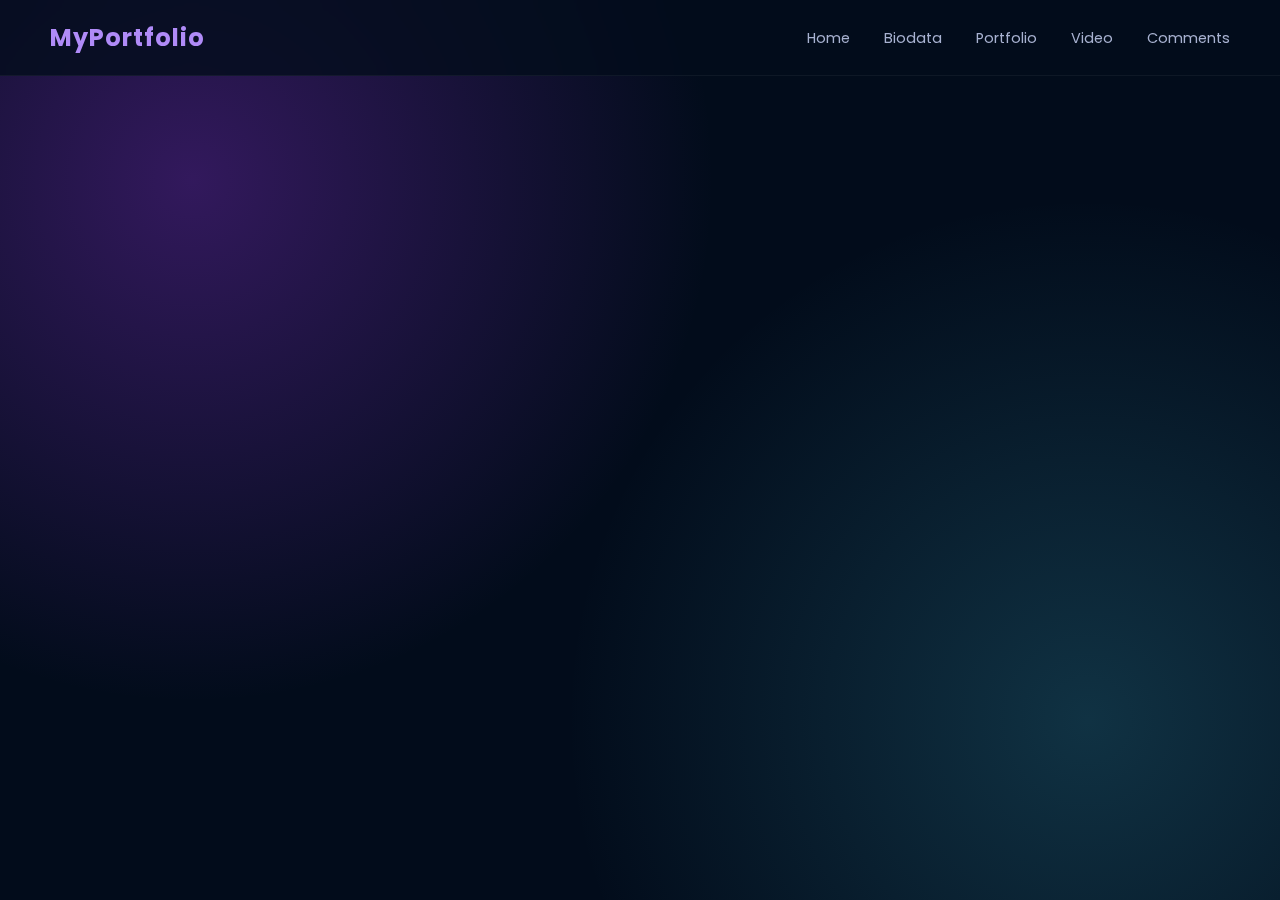
<file: index.html>
<!DOCTYPE html>
<html lang="en">
<head>
    <meta charset="UTF-8">
    <meta name="viewport" content="width=device-width, initial-scale=1.0">
    <title>My Portfolio</title>
    
    <!-- Google Fonts: Poppins -->
    <link rel="preconnect" href="https://fonts.googleapis.com">
    <link rel="preconnect" href="https://fonts.gstatic.com" crossorigin>
    <link href="https://fonts.googleapis.com/css2?family=Poppins:wght@300;400;600;700&display=swap" rel="stylesheet">
    
    <!-- Font Awesome for Icons -->
    <link rel="stylesheet" href="https://cdnjs.cloudflare.com/ajax/libs/font-awesome/6.4.0/css/all.min.css">

    <style>
        /* RESET & FONTS */
        * {
            margin: 0;
            padding: 0;
            box-sizing: border-box;
            font-family: 'Poppins', sans-serif;
        }

        body {
            /* THE DARK THEME BACKGROUND */
            background-color: #020c1b;
            /* This creates the purple glow in the top left and blue in bottom right */
            background-image: 
                radial-gradient(circle at 15% 20%, rgba(123, 44, 191, 0.4) 0%, transparent 40%),
                radial-gradient(circle at 85% 80%, rgba(72, 202, 228, 0.2) 0%, transparent 40%);
            color: #e6f1ff;
            min-height: 100vh;
            overflow-x: hidden;
        }

        /* NAVIGATION */
        nav {
            display: flex;
            justify-content: space-between;
            align-items: center;
            padding: 20px 50px;
            background: rgba(2, 12, 27, 0.8);
            backdrop-filter: blur(10px); /* Glass effect */
            position: fixed;
            width: 100%;
            top: 0;
            z-index: 100;
            border-bottom: 1px solid rgba(255, 255, 255, 0.05);
        }

        .logo {
            font-size: 1.5rem;
            font-weight: 700;
            color: #b08bf8; /* Light Purple */
            letter-spacing: 1px;
        }

        .nav-links a {
            color: #a8b2d1;
            text-decoration: none;
            margin-left: 30px;
            font-size: 0.9rem;
            transition: 0.3s;
            position: relative;
        }

        .nav-links a:hover {
            color: #64ffda; /* Neon Cyan hover */
        }
        
        /* Underline effect on hover */
        .nav-links a::after {
            content: '';
            position: absolute;
            width: 0;
            height: 2px;
            bottom: -5px;
            left: 0;
            background-color: #64ffda;
            transition: width 0.3s;
        }
        
        .nav-links a:hover::after {
            width: 100%;
        }

        /* HERO SECTION LAYOUT */
        .hero-section {
            display: flex;
            align-items: center; /* Vertically center */
            justify-content: space-between; /* Push left and right apart */
            padding: 150px 10% 0 10%; /* Top padding clears the fixed navbar */
            min-height: 90vh;
        }

        /* LEFT SIDE: TEXT STYLING */
        .hero-text {
            flex: 1;
            max-width: 650px;
            padding-right: 20px;
        }

        .badge {
            background: rgba(176, 139, 248, 0.1);
            color: #b08bf8;
            padding: 8px 16px;
            border-radius: 20px;
            display: inline-block;
            font-size: 0.85rem;
            margin-bottom: 25px;
            border: 1px solid rgba(176, 139, 248, 0.3);
            font-weight: 600;
        }

        h1 {
            font-size: 3.5rem;
            line-height: 1.1;
            font-weight: 700;
            margin-bottom: 15px;
        }

        /* The Gradient Text Effect */
        .gradient-text {
            background: linear-gradient(90deg, #b08bf8, #64ffda);
            -webkit-background-clip: text;
            -webkit-text-fill-color: transparent;
        }

        h2.typing-text {
            font-size: 1.5rem;
            color: #8892b0;
            margin-bottom: 25px;
            font-weight: 400;
            display: flex;
            align-items: center;
        }
        
        h2.typing-text::before {
            content: '';
            display: inline-block;
            width: 30px;
            height: 2px;
            background-color: #64ffda;
            margin-right: 15px;
        }

        p {
            color: #8892b0;
            margin-bottom: 35px;
            line-height: 1.7;
            font-size: 1.1rem;
            max-width: 540px;
        }

        /* TAGS (Skills) */
        .tags {
            margin-bottom: 35px;
            display: flex;
            flex-wrap: wrap;
            gap: 10px;
        }

        .tags span {
            display: inline-block;
            padding: 6px 18px;
            border: 1px solid rgba(100, 255, 218, 0.2);
            border-radius: 50px;
            font-size: 0.8rem;
            color: #64ffda;
            background: rgba(100, 255, 218, 0.05);
            transition: 0.3s;
        }
        
        .tags span:hover {
            background: rgba(100, 255, 218, 0.1);
            transform: translateY(-2px);
        }

        /* BUTTONS */
        .buttons {
            display: flex;
            gap: 20px;
            margin-bottom: 40px;
        }

        .btn-primary {
            background: linear-gradient(90deg, #240046, #3c096c);
            color: white;
            padding: 14px 32px;
            border-radius: 5px;
            text-decoration: none;
            box-shadow: 0 0 15px rgba(123, 44, 191, 0.4); /* Glow effect */
            transition: 0.3s;
            font-weight: 600;
            display: inline-block;
        }

        .btn-secondary {
            background: transparent;
            color: #ccd6f6;
            padding: 14px 32px;
            border-radius: 5px;
            text-decoration: none;
            border: 1px solid #3c096c;
            transition: 0.3s;
            font-weight: 600;
            display: inline-block;
        }

        .btn-primary:hover {
            transform: translateY(-3px);
            box-shadow: 0 0 25px rgba(123, 44, 191, 0.7);
        }
        
        .btn-secondary:hover {
            border-color: #64ffda;
            color: #64ffda;
            background: rgba(100, 255, 218, 0.05);
        }

        /* SOCIAL ICONS */
        .socials {
            display: flex;
            gap: 20px;
            margin-top: 20px;
        }

        .icon {
            width: 45px;
            height: 45px;
            background: rgba(255,255,255,0.05);
            border-radius: 50%;
            display: flex;
            align-items: center;
            justify-content: center;
            font-size: 1.2rem;
            color: #a8b2d1;
            cursor: pointer;
            transition: 0.3s;
            border: 1px solid transparent;
            text-decoration: none;
        }
        
        .icon:hover {
            color: #64ffda;
            border-color: #64ffda;
            transform: translateY(-3px);
        }

        /* RIGHT SIDE: IMAGE WITH FRAME */
        .hero-image {
            flex: 1;
            display: flex;
            justify-content: flex-end;
            position: relative;
        }

        .hero-image img {
            max-width: 100%;
            width: 450px;
            animation: float 4s ease-in-out infinite;
            
            /* --- NEW PICTURE FRAME STYLE --- */
            padding: 15px; /* Space between image and border */
            background: rgba(255, 255, 255, 0.05); /* Glassy background */
            border: 2px solid #64ffda; /* Neon Cyan Border */
            border-radius: 20px;
            box-shadow: 
                0 0 20px rgba(100, 255, 218, 0.2), /* Outer glow */
                inset 0 0 20px rgba(100, 255, 218, 0.1); /* Inner glow */
        }

        @keyframes float {
            0% { transform: translateY(0px); }
            50% { transform: translateY(-20px); }
            100% { transform: translateY(0px); }
        }

        /* MOBILE RESPONSIVENESS */
        @media (max-width: 968px) {
            nav {
                padding: 20px;
            }
            
            .nav-links {
                display: none; /* Hidden on mobile for simplicity, typically would involve a burger menu */
            }
            
            .hero-section {
                flex-direction: column-reverse;
                text-align: center;
                padding-top: 100px;
            }
            
            .hero-text {
                padding-right: 0;
                margin-top: 50px;
                max-width: 100%;
            }
            
            h1 {
                font-size: 2.5rem;
            }
            
            h2.typing-text {
                justify-content: center;
                font-size: 1.2rem;
            }
            
            .tags {
                justify-content: center;
            }
            
            .buttons {
                justify-content: center;
            }
            
            .socials {
                justify-content: center;
            }
            
            .hero-image img {
                width: 300px;
            }
            
            p {
                margin-left: auto;
                margin-right: auto;
            }
        }

        /* --- ANIMATIONS (From Previous Request) --- */
        @keyframes slideDown {
            from { transform: translateY(-100%); opacity: 0; }
            to { transform: translateY(0); opacity: 1; }
        }

        @keyframes slideInLeft {
            from { transform: translateX(-50px); opacity: 0; }
            to { transform: translateX(0); opacity: 1; }
        }

        @keyframes popIn {
            from { transform: scale(0.5); opacity: 0; }
            to { transform: scale(1); opacity: 1; }
        }

        /* Apply Animations */
        nav {
            animation: slideDown 0.8s ease-out;
        }

        .hero-text {
            opacity: 0; /* Start hidden */
            animation: slideInLeft 1s ease-out 0.2s forwards; /* 0.2s delay */
        }

        .hero-image {
            opacity: 0;
            animation: popIn 1s ease-out 0.5s forwards; /* 0.5s delay */
        }

        /* Stagger the social icons */
        .socials .icon {
            opacity: 0;
            animation: popIn 0.5s ease-back forwards;
        }
        .socials .icon:nth-child(1) { animation-delay: 1.0s; }
        .socials .icon:nth-child(2) { animation-delay: 1.1s; }
        .socials .icon:nth-child(3) { animation-delay: 1.2s; }
        .socials .icon:nth-child(4) { animation-delay: 1.3s; }
    </style>
</head>
<body>

    <nav>
        <div class="logo">MyPortfolio</div>
        <div class="nav-links">
            <a href="index.html">Home</a>
            <a href="biodata.html">Biodata</a>
            <a href="portfolio.html">Portfolio</a>
            <a href="video.html">Video</a>
            <a href="comments.html">Comments</a>
        </div>
    </nav>

    <header class="hero-section" id="home">
        
        <div class="hero-text">
            <div class="badge">👋 Welcome to my official page</div>
            
            <h1>Hi, I am <br> <span class="gradient-text">ABDUL RAHIM BIN ABDUL RAHMAN</span></h1>
            
            <h2 class="typing-text">MULTIMEDIA TECHNOLOGY STUDENT</h2>
            
            <p>
                Welcome to my digital portfolio! This webpage showcases my skills, 
                projects, and creativity. Feel free to explore my work in design, video editing, and web development.
            </p>

            <div class="socials">
                <a href="#" class="icon"><i class="fab fa-github"></i></a>
                <a href="#" class="icon"><i class="fab fa-linkedin-in"></i></a>
                <a href="#" class="icon"><i class="fab fa-instagram"></i></a>
                <a href="#" class="icon"><i class="fas fa-envelope"></i></a>
            </div>

        </div>

        <!-- Hero Image section with the new frame style applied in CSS -->
        <div class="hero-image">
            <img src="3.jpg" alt="Rahim" onerror="this.src='https://placehold.co/400x400/233554/64ffda?text=AR'">
        </div>

    </header>

    <script>
        document.querySelectorAll('a[href^="#"]').forEach(anchor => {
            anchor.addEventListener('click', function (e) {
                e.preventDefault();
                document.querySelector(this.getAttribute('href')).scrollIntoView({
                    behavior: 'smooth'
                });
            });
        });
    </script>
</body>
</html>
</file>
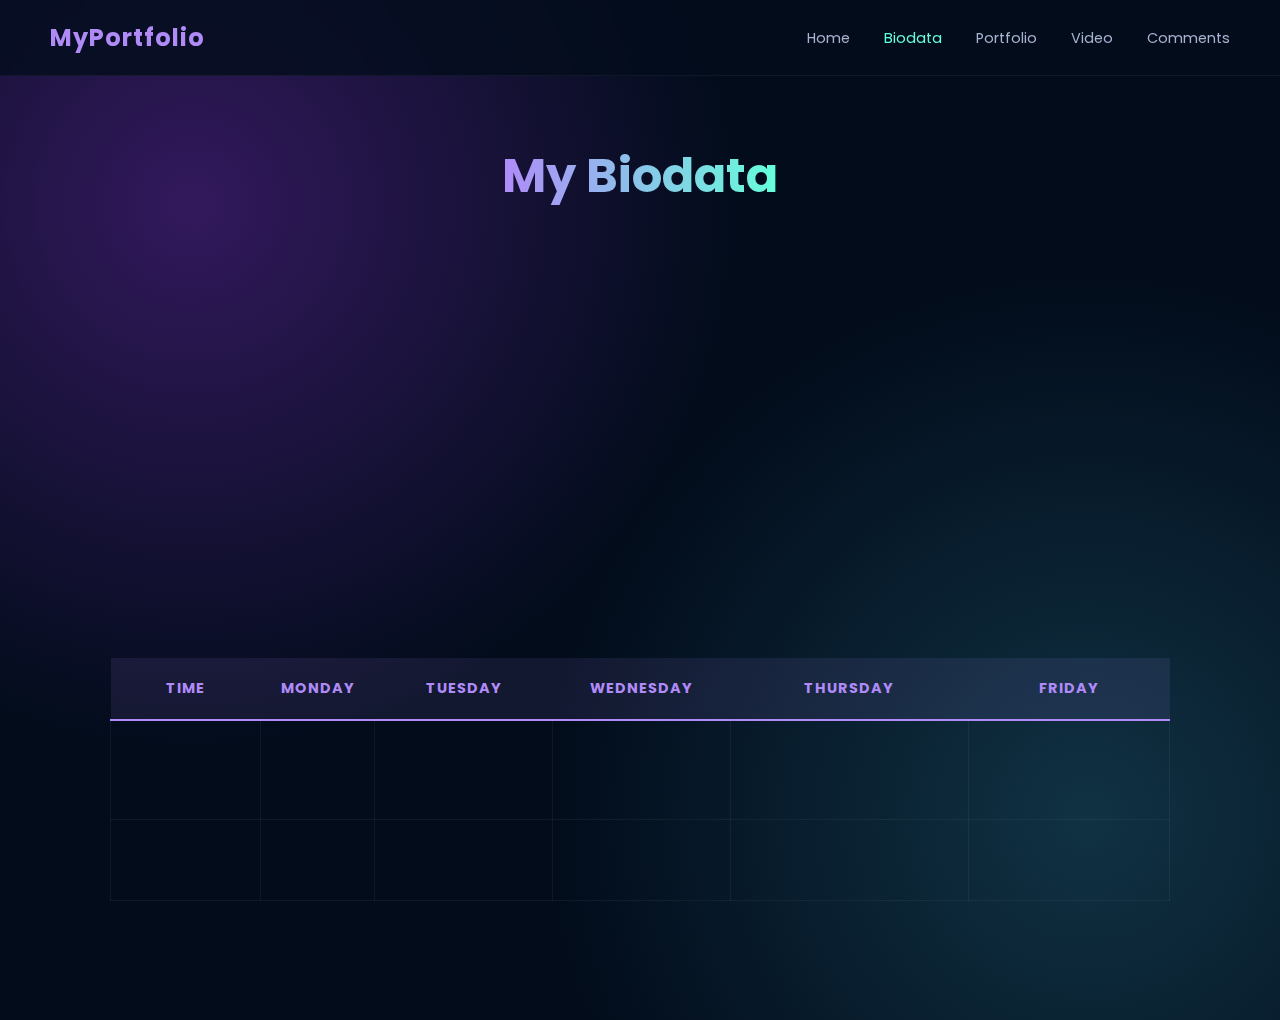
<file: Biodata.html>
<!DOCTYPE html>
<html lang="en">
<head>
    <meta charset="UTF-8">
    <meta name="viewport" content="width=device-width, initial-scale=1.0">
    <title>Biodata | My Portfolio</title>
    
    <!-- Google Fonts: Poppins -->
    <link href="https://fonts.googleapis.com/css2?family=Poppins:wght@300;400;600;700&display=swap" rel="stylesheet">
    
    <!-- Font Awesome for Icons (Optional if you add icons later) -->
    <link rel="stylesheet" href="https://cdnjs.cloudflare.com/ajax/libs/font-awesome/6.4.0/css/all.min.css">

    <style>
        /* --- GLOBAL THEME STYLES (To match index.html) --- */
        * {
            margin: 0;
            padding: 0;
            box-sizing: border-box;
            font-family: 'Poppins', sans-serif;
        }

        body {
            background-color: #020c1b;
            background-image: 
                radial-gradient(circle at 15% 20%, rgba(123, 44, 191, 0.4) 0%, transparent 40%),
                radial-gradient(circle at 85% 80%, rgba(72, 202, 228, 0.2) 0%, transparent 40%);
            color: #e6f1ff;
            min-height: 100vh;
        }

        /* NAVIGATION */
        nav {
            display: flex;
            justify-content: space-between;
            align-items: center;
            padding: 20px 50px;
            background: rgba(2, 12, 27, 0.8);
            backdrop-filter: blur(10px);
            position: fixed;
            width: 100%;
            top: 0;
            z-index: 100;
            border-bottom: 1px solid rgba(255, 255, 255, 0.05);
        }

        .logo {
            font-size: 1.5rem;
            font-weight: 700;
            color: #b08bf8;
            letter-spacing: 1px;
        }

        .nav-links a {
            color: #a8b2d1;
            text-decoration: none;
            margin-left: 30px;
            font-size: 0.9rem;
            transition: 0.3s;
            position: relative;
        }

        .nav-links a:hover {
            color: #64ffda;
        }

        /* Common Utility Classes */
        .gradient-text {
            background: linear-gradient(90deg, #b08bf8, #64ffda);
            -webkit-background-clip: text;
            -webkit-text-fill-color: transparent;
        }

        .container {
            max-width: 1100px;
            margin: 0 auto;
            padding: 20px;
        }

        /* Animation */
        .fade-in {
            animation: fadeIn 1s ease-in-out;
        }

        @keyframes fadeIn {
            from { opacity: 0; transform: translateY(20px); }
            to { opacity: 1; transform: translateY(0); }
        }

        h1 {
            font-size: 3rem;
            text-align: center;
            margin-bottom: 30px;
        }

        h2 {
            font-size: 1.8rem;
            color: #8892b0;
            margin: 50px 0 20px 0;
            font-weight: 600;
            text-align: center;
        }

        /* --- BIODATA SPECIFIC STYLES --- */
        
        /* Personal Info Card Style */
        .info-card {
            background: rgba(255,255,255,0.03); 
            padding: 30px; 
            border-radius: 10px; 
            margin-bottom: 30px; 
            border-left: 4px solid #b08bf8;
            text-align: left;
            color: #ccd6f6;
            box-shadow: 0 10px 30px -15px rgba(2,12,27,0.7);
        }

        .info-card p {
            margin: 15px 0;
            font-size: 1.1rem;
            border-bottom: 1px solid rgba(255,255,255,0.05);
            padding-bottom: 10px;
        }
        
        .info-card strong {
            color: #64ffda;
            display: inline-block;
            width: 120px;
        }

        /* Table Styles */
        .cyber-table {
            width: 100%;
            border-collapse: collapse;
            margin-top: 20px;
            color: #ccd6f6;
            margin-bottom: 50px;
        }

        .cyber-table th {
            background-color: rgba(176, 139, 248, 0.1);
            color: #b08bf8;
            padding: 20px;
            border-bottom: 2px solid #b08bf8;
            text-transform: uppercase;
            font-size: 0.9rem;
            letter-spacing: 1px;
        }

        .cyber-table td {
            padding: 15px;
            border: 1px solid rgba(255, 255, 255, 0.05);
            vertical-align: middle;
            text-align: center;
        }

        /* The Time Column (Left side) */
        .time-col {
            font-weight: bold;
            color: #64ffda;
            background: rgba(0, 0, 0, 0.2);
            width: 150px;
        }

        /* Class Cards inside the table cells */
        .class-card {
            background: rgba(100, 255, 218, 0.05); /* Cyan tint */
            padding: 12px;
            border-radius: 6px;
            border: 1px solid #64ffda;
            color: #fff;
            font-size: 0.9rem;
            box-shadow: 0 0 15px rgba(100, 255, 218, 0.1); /* Glow */
            transition: 0.3s;
        }
        
        .class-card:hover {
            transform: translateY(-3px);
            background: rgba(100, 255, 218, 0.15);
        }
        
        /* Mobile Responsiveness */
        @media (max-width: 768px) {
            nav { padding: 20px; }
            .nav-links { display: none; }
            .container { margin-top: 80px; }
            h1 { font-size: 2rem; }
            
            /* Make table scrollable on mobile */
            div[style*="overflow-x: auto"] {
                border-radius: 10px;
                border: 1px solid rgba(255,255,255,0.1);
            }
        }

        /* --- NEW ANIMATIONS --- */
        @keyframes fadeInUp {
            from { opacity: 0; transform: translateY(30px); }
            to { opacity: 1; transform: translateY(0); }
        }

        @keyframes slideDown {
            from { transform: translateY(-100%); opacity: 0; }
            to { transform: translateY(0); opacity: 1; }
        }

        nav { animation: slideDown 0.8s ease-out; }
        
        /* Apply to content */
        .info-card {
            opacity: 0;
            animation: fadeInUp 0.8s ease-out 0.2s forwards;
        }

        h2 {
            opacity: 0;
            animation: fadeInUp 0.8s ease-out 0.4s forwards;
        }

        /* Stagger Table Rows */
        .cyber-table tbody tr {
            opacity: 0;
            animation: fadeInUp 0.6s ease-out forwards;
        }

        .cyber-table tbody tr:nth-child(1) { animation-delay: 0.6s; }
        .cyber-table tbody tr:nth-child(2) { animation-delay: 0.8s; }
        .cyber-table tbody tr:nth-child(3) { animation-delay: 1.0s; }

    </style>
</head>
<body>

    <nav>
        <div class="logo">MyPortfolio</div>
        <div class="nav-links">
            <a href="index.html">Home</a>
            <a href="biodata.html" style="color: #64ffda;">Biodata</a> <!-- Highlighted current page -->
            <a href="portfolio.html">Portfolio</a>
            <a href="video.html">Video</a>
            <a href="comments.html">Comments</a>
        </div>
    </nav>

    <div class="container fade-in" style="margin-top: 120px;">
        
        <h1><span class="gradient-text">My Biodata</span></h1>
        
        <div class="info-card">
            <p><strong>Name:</strong> ABDUL RAHIM BIN ABDUL RAHMAN</p>
            <p><strong>Age:</strong> 22</p>
            <p><strong>Major:</strong> TECHNOLOGY MULTIMEDIA</p>
            <p><strong>Interests:</strong> 3D Animation, Computer Graphics, Augmented Reality</p>
        </div>

        <h2>My Class Timetable</h2>
        
        <div style="overflow-x: auto;"> 
            <table class="cyber-table">
                <thead>
                    <tr>
                        <th>Time</th>
                        <th>Monday</th>
                        <th>Tuesday</th>
                        <th>Wednesday</th>
                        <th>Thursday</th>
                        <th>Friday</th>
                    </tr>
                </thead>
                <tbody>
                    <tr>
                        <td class="time-col">8:00 AM - 10:00 AM</td>
                        <td>-</td>
                        <td>
                            <div class="class-card">Computer Graphics</div>
                        </td>
                        <td>
                            <div class="class-card">Augmented Reality</div>
                        </td>
                        <td>
                            <div class="class-card">Multimedia Web Programming</div>
                        </td>
                        <td>
                            <div class="class-card">Research Methodology</div>
                        </td>
                    </tr>
                    
                    <tr>
                        <td class="time-col">2:00 PM - 4:00 PM</td>
                        <td>-</td>
                        <td>
                            <div class="class-card">Cyber Security</div>
                        </td>
                        <td>-</td>
                        <td>-</td>
                        <td>-</td>
                    </tr>
                </tbody>
            </table>
        </div>
    </div>

</body>
</html>
</file>
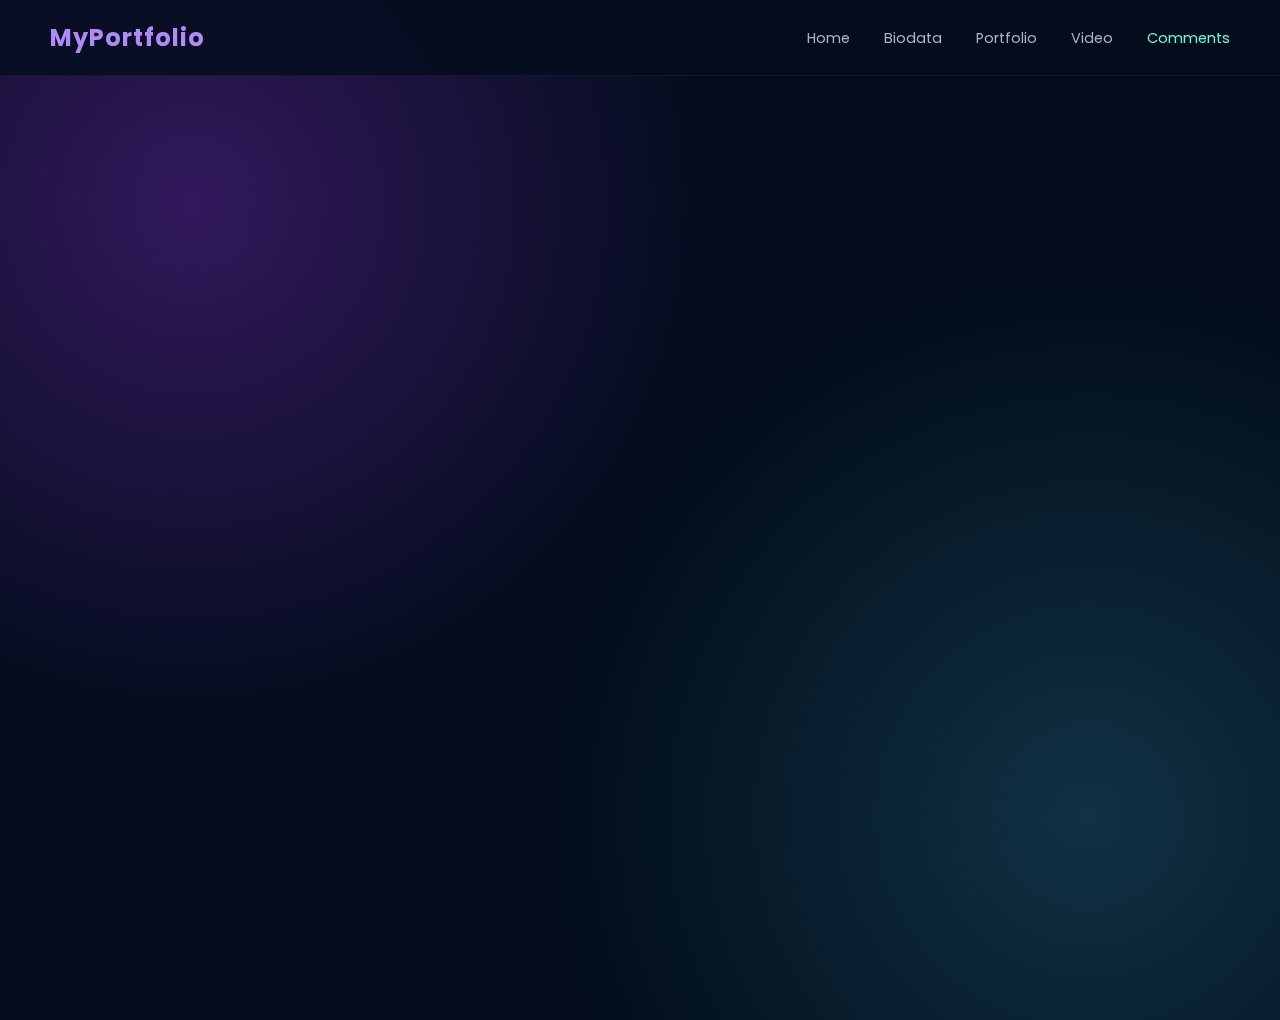
<file: Comments.html>
<!DOCTYPE html>
<html lang="en">
<head>
    <meta charset="UTF-8">
    <meta name="viewport" content="width=device-width, initial-scale=1.0">
    <title>Comments | My Portfolio</title>
    
    <!-- Google Fonts: Poppins -->
    <link href="https://fonts.googleapis.com/css2?family=Poppins:wght@300;400;600;700&display=swap" rel="stylesheet">
    
    <!-- Font Awesome for Icons -->
    <link rel="stylesheet" href="https://cdnjs.cloudflare.com/ajax/libs/font-awesome/6.4.0/css/all.min.css">

    <style>
        /* --- GLOBAL THEME STYLES --- */
        * {
            margin: 0;
            padding: 0;
            box-sizing: border-box;
            font-family: 'Poppins', sans-serif;
        }

        body {
            background-color: #020c1b;
            background-image: 
                radial-gradient(circle at 15% 20%, rgba(123, 44, 191, 0.4) 0%, transparent 40%),
                radial-gradient(circle at 85% 80%, rgba(72, 202, 228, 0.2) 0%, transparent 40%);
            color: #e6f1ff;
            min-height: 100vh;
        }

        /* NAVIGATION */
        nav {
            display: flex;
            justify-content: space-between;
            align-items: center;
            padding: 20px 50px;
            background: rgba(2, 12, 27, 0.8);
            backdrop-filter: blur(10px);
            position: fixed;
            width: 100%;
            top: 0;
            z-index: 100;
            border-bottom: 1px solid rgba(255, 255, 255, 0.05);
        }

        .logo {
            font-size: 1.5rem;
            font-weight: 700;
            color: #b08bf8;
            letter-spacing: 1px;
        }

        .nav-links a {
            color: #a8b2d1;
            text-decoration: none;
            margin-left: 30px;
            font-size: 0.9rem;
            transition: 0.3s;
            position: relative;
        }

        .nav-links a:hover {
            color: #64ffda;
        }
        
        /* Highlight Active Link */
        .nav-links a.active {
            color: #64ffda;
        }

        /* --- LAYOUT & TYPOGRAPHY --- */
        .container {
            max-width: 600px; /* Narrower for form readability */
            margin: 0 auto;
            padding: 20px;
        }

        h1 {
            font-size: 3rem;
            text-align: center;
            margin-bottom: 10px;
        }

        .gradient-text {
            background: linear-gradient(90deg, #b08bf8, #64ffda);
            -webkit-background-clip: text;
            -webkit-text-fill-color: transparent;
        }
        
        .container > p {
            text-align: center;
            max-width: 600px;
            margin-left: auto;
            margin-right: auto;
        }

        /* Animation */
        .fade-in {
            animation: fadeIn 1s ease-in-out;
        }

        @keyframes fadeIn {
            from { opacity: 0; transform: translateY(20px); }
            to { opacity: 1; transform: translateY(0); }
        }

        /* --- FORM SPECIFIC STYLES --- */

        /* Form Container Style */
        .cyber-form {
            text-align: left;
            background: rgba(17, 34, 64, 0.4);
            padding: 40px;
            border-radius: 15px;
            border: 1px solid rgba(255, 255, 255, 0.05);
            box-shadow: 0 10px 30px -10px rgba(2,12,27,0.7);
        }

        .form-group {
            margin-bottom: 25px;
        }

        /* Label Styling */
        label {
            display: block;
            color: #64ffda; /* Neon Green Text */
            margin-bottom: 10px;
            font-size: 0.95rem;
            font-weight: 500;
            letter-spacing: 0.5px;
        }

        /* Input & Textarea Styling (The Glass Look) */
        input, textarea {
            width: 100%;
            padding: 15px;
            background: rgba(2, 12, 27, 0.7); /* Very Dark Background */
            border: 1px solid #233554; /* Dark Blue Border */
            border-radius: 8px;
            color: #ccd6f6; /* Light Text */
            font-family: 'Poppins', sans-serif;
            font-size: 1rem;
            outline: none; /* Removes default browser outline */
            transition: 0.3s;
        }

        /* Focus Effect: Glows when you click inside */
        input:focus, textarea:focus {
            border-color: #64ffda;
            box-shadow: 0 0 15px rgba(100, 255, 218, 0.15);
            background: rgba(2, 12, 27, 0.9);
        }

        /* Button Styling */
        .submit-btn {
            width: 100%;
            padding: 15px;
            background: linear-gradient(90deg, #240046, #3c096c);
            color: white;
            border: none;
            border-radius: 8px;
            font-size: 1rem;
            font-weight: bold;
            cursor: pointer;
            transition: 0.3s;
            margin-top: 10px;
            box-shadow: 0 5px 15px rgba(0,0,0,0.2);
        }

        .submit-btn:hover {
            transform: translateY(-3px);
            box-shadow: 0 0 25px rgba(123, 44, 191, 0.6); /* Purple Glow */
        }
        
        /* Mobile Responsiveness */
        @media (max-width: 768px) {
            nav { padding: 20px; }
            .nav-links { display: none; }
            .container { margin-top: 80px !important; }
            h1 { font-size: 2.2rem; }
            .cyber-form { padding: 25px; }
        }

        /* --- NEW ANIMATIONS --- */
        @keyframes slideDown {
            from { transform: translateY(-100%); opacity: 0; }
            to { transform: translateY(0); opacity: 1; }
        }

        @keyframes zoomIn {
            from { opacity: 0; transform: scale(0.9); }
            to { opacity: 1; transform: scale(1); }
        }

        nav { animation: slideDown 0.8s ease-out; }

        /* Animate the form */
        .cyber-form {
            opacity: 0;
            animation: zoomIn 0.8s cubic-bezier(0.175, 0.885, 0.32, 1.275) 0.3s forwards; /* Bouncy effect */
        }
        
        /* Animate header text */
        .container > p, h1 {
            opacity: 0;
            animation: zoomIn 0.8s ease-out forwards;
        }
        .container > p { animation-delay: 0.2s; }

    </style>
</head>
<body>

    <nav>
        <div class="logo">MyPortfolio</div>
        <div class="nav-links">
            <a href="index.html">Home</a>
            <a href="biodata.html">Biodata</a>
            <a href="portfolio.html">Portfolio</a>
            <a href="video.html">Video</a>
            <a href="comments.html" class="active">Comments</a>
        </div>
    </nav>

    <div class="container fade-in" style="margin-top: 120px;">
        
        <h1><span class="gradient-text">Contact Me</span></h1>
        <p style="color: #a8b2d1; margin-bottom: 40px;">
            Have a question or feedback? Drop me a message below!
        </p>
        
        <form action="#" method="post" class="cyber-form">
            
            <div class="form-group">
                <label for="name">Name</label>
                <input type="text" id="name" name="name" placeholder="Enter your name" required>
            </div>

            <div class="form-group">
                <label for="email">Email</label>
                <input type="email" id="email" name="email" placeholder="Enter your email" required>
            </div>

            <div class="form-group">
                <label for="message">Message</label>
                <textarea id="message" name="message" rows="5" placeholder="Write your message here..." required></textarea>
            </div>

            <button type="submit" class="submit-btn">Send Message 🚀</button>
        </form>

    </div>

</body>
</html>
</file>
